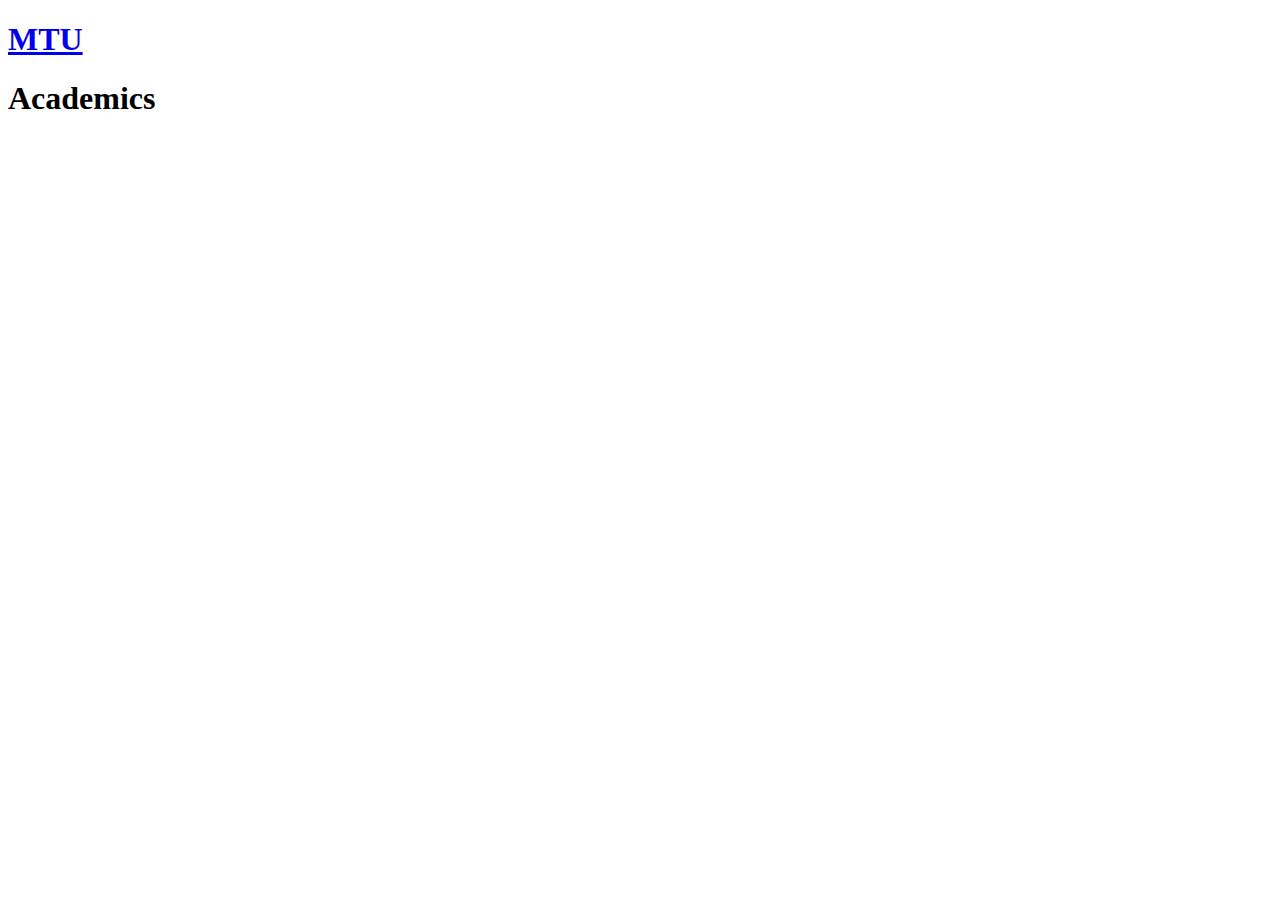
<file: templates/academics.html>
<!DOCTYPE html>
<html lang="en">
<head>
    <meta charset="UTF-8">
    <meta name="viewport" content="width=device-width, initial-scale=1.0">
    <title>MTU - Academics</title>
</head>
<body>
    <a href="../index.html"><h1>MTU</h1></a>
    <h1>Academics</h1>
</body>
</html>
</file>
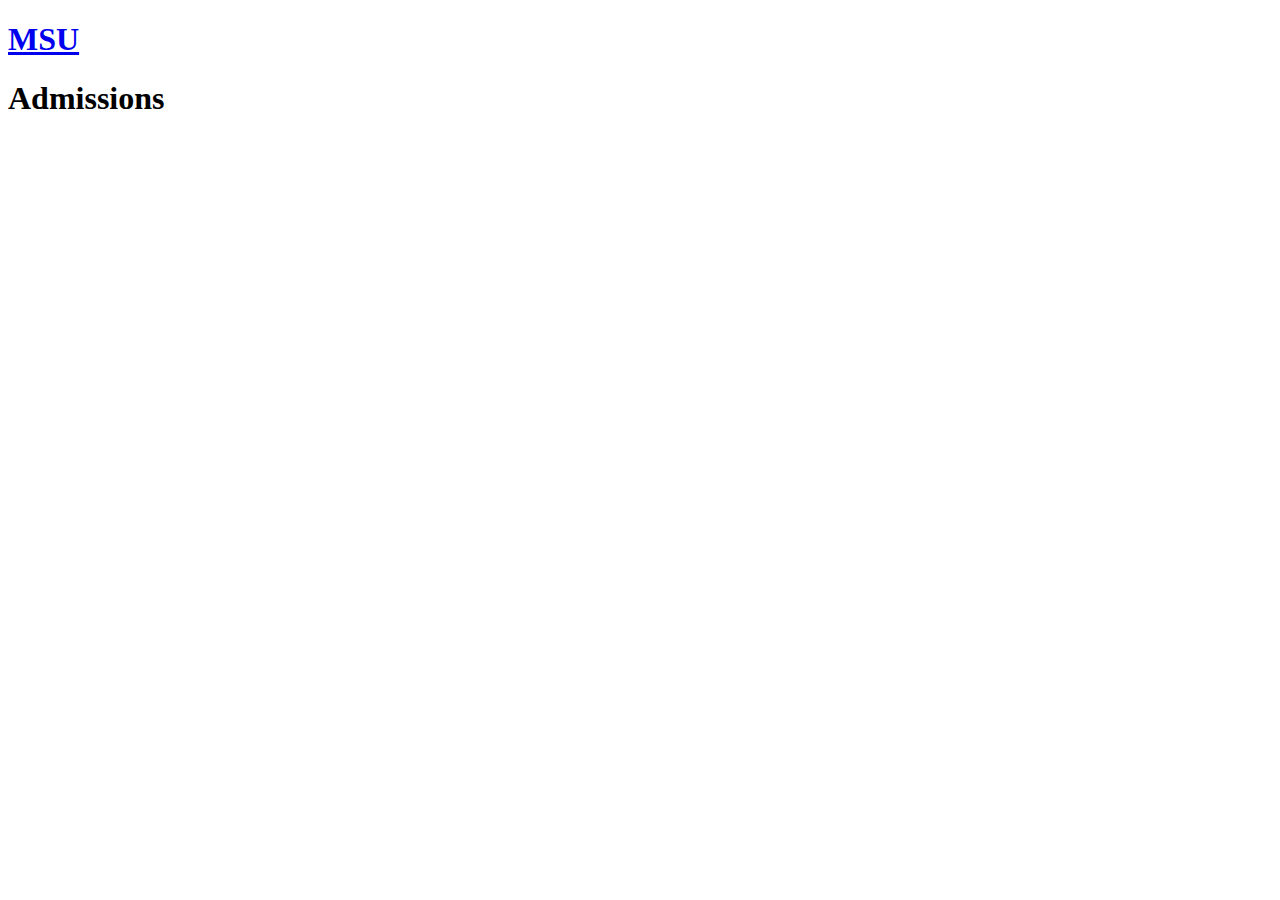
<file: templates/admission.html>
<!DOCTYPE html>
<html lang="en">
<head>
    <meta charset="UTF-8">
    <meta name="viewport" content="width=device-width, initial-scale=1.0">
    <title>MSU - Admissions</title>
</head>
<body>
    <a href="../index.html"><h1>MSU</h1></a>
    <h1>Admissions</h1>
</body>
</html>
</file>
